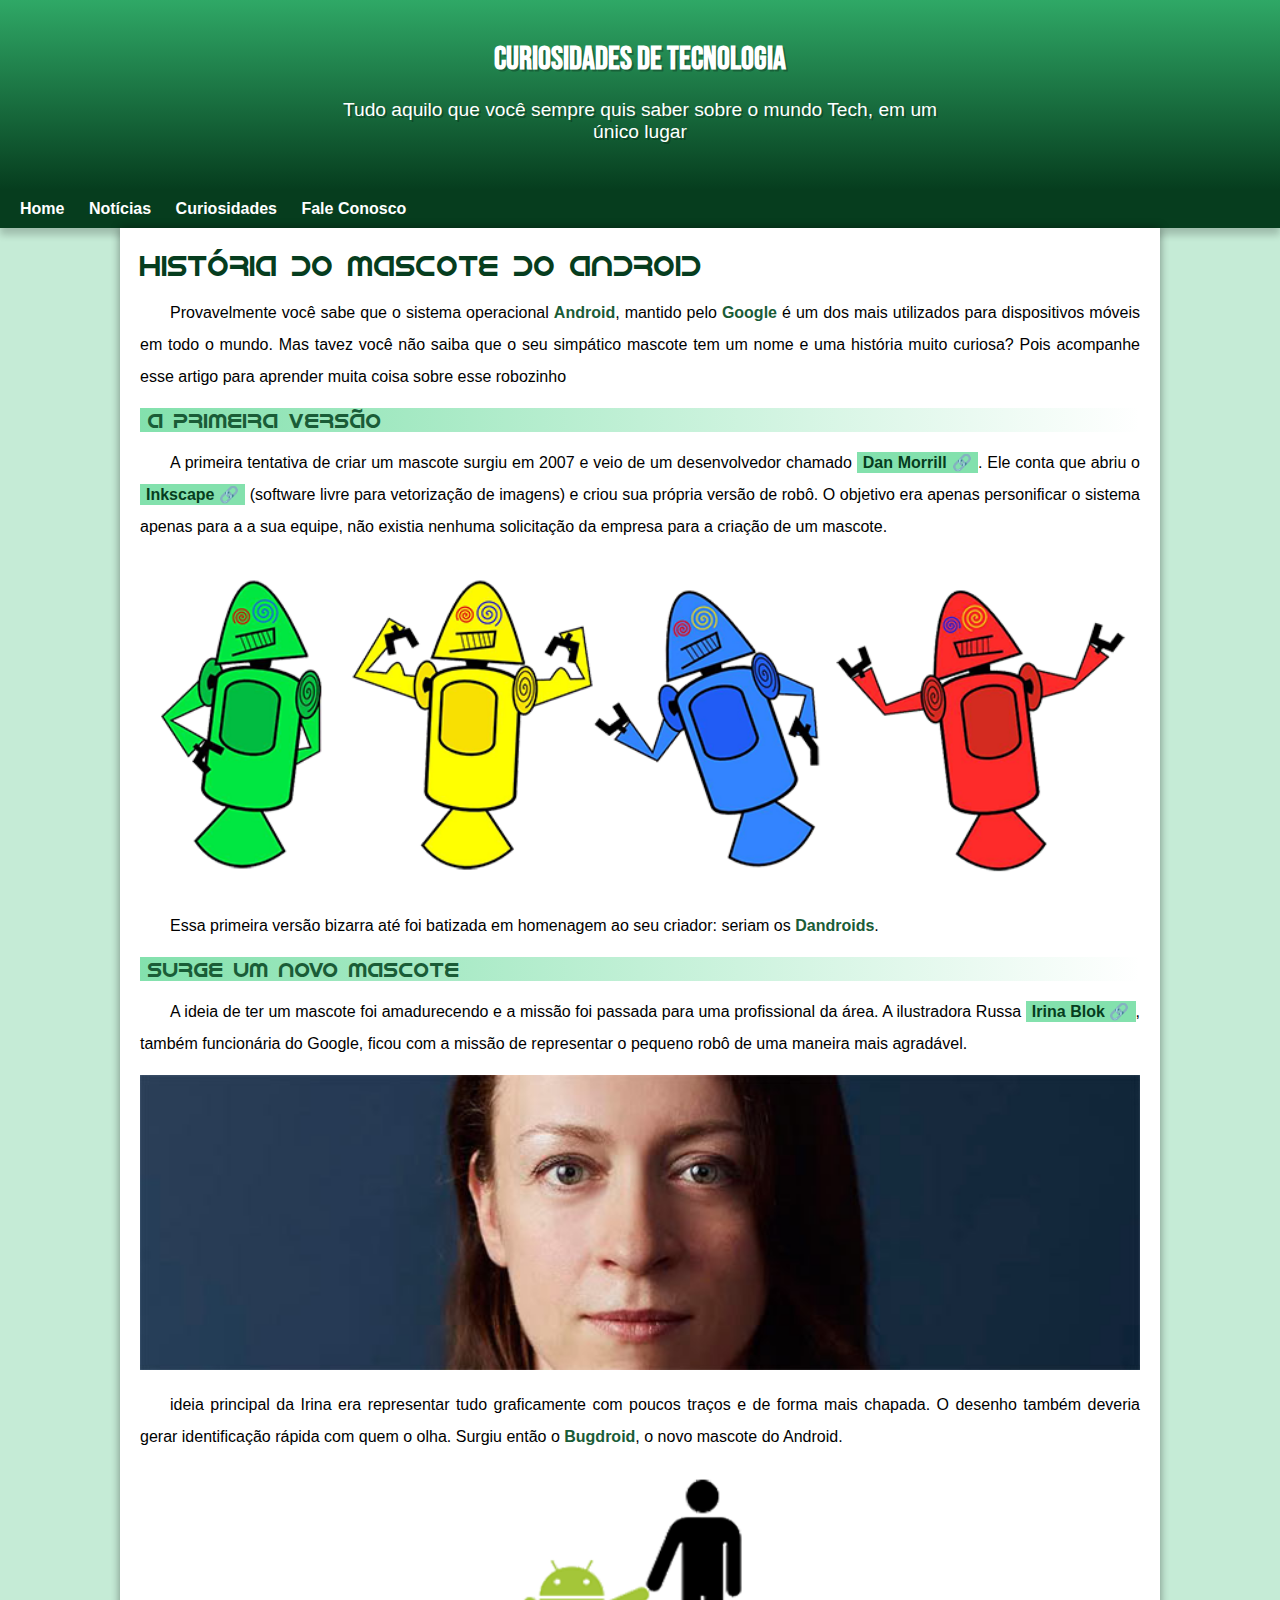
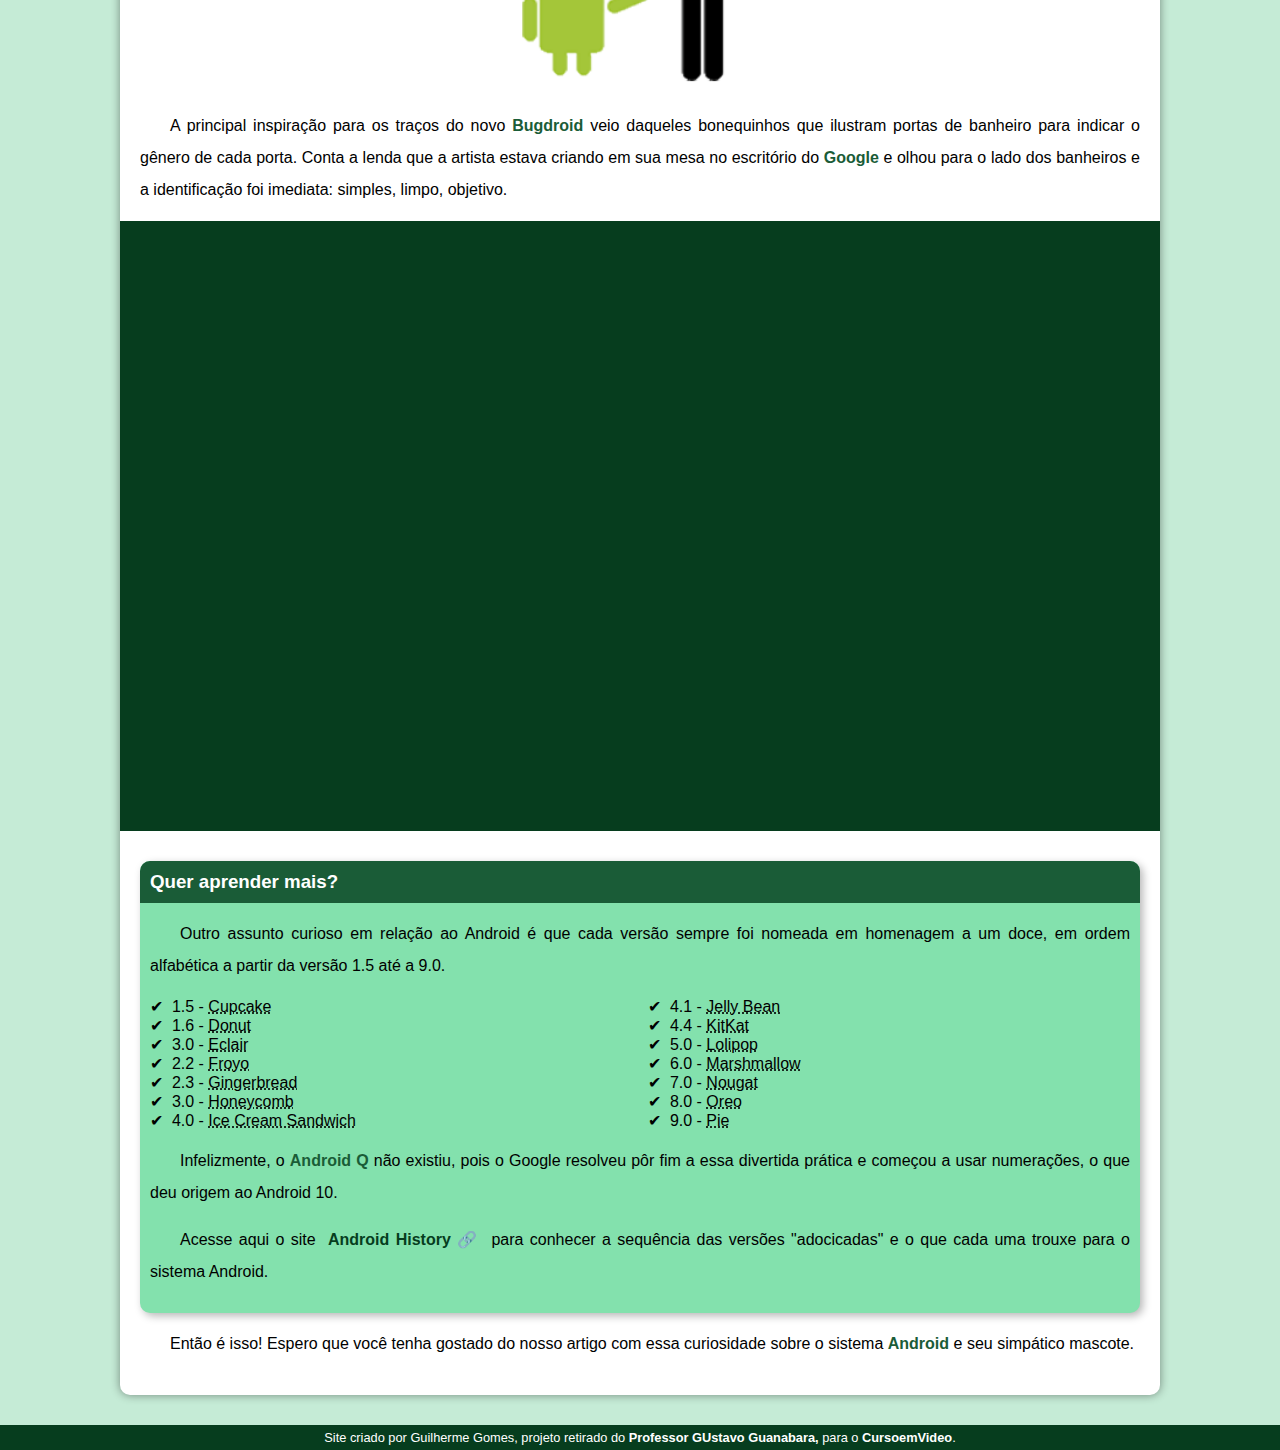
<file: index.html>
<!DOCTYPE html>
<html lang="pt-br">
<head>
    <meta charset="UTF-8">
    <meta http-equiv="X-UA-Compatible" content="IE=edge">
    <meta name="viewport" content="width=device-width, initial-scale=1.0">
    <title>Como surgiu o mascote do Android?</title>
    <link rel="shortcut icon" href="imagens/favicon.ico" type="image/x-icon">
    <link rel="stylesheet" href="./style/style.css">
</head>
<body>
    <header>
        <h1>Curiosidades de Tecnologia</h1>
        <p>Tudo aquilo que você sempre quis saber sobre o mundo Tech, em um único lugar</p>
    </header>
    <nav>
        <a href="#">Home</a>
        <a href="#">Notícias</a>
        <a href="#">Curiosidades</a>
        <a href="#">Fale Conosco</a>
    </nav>
    <main>
        <article>
            <h1>
                História do Mascote do Android
            </h1>

            <p>
                Provavelmente você sabe que o sistema operacional <strong>Android</strong>, mantido pelo <strong>Google</strong> é um dos mais utilizados para dispositivos móveis em todo o mundo. Mas tavez você não saiba que o seu simpático mascote tem um nome e uma história muito curiosa? Pois acompanhe esse artigo para aprender muita coisa sobre esse robozinho
            <p>

            <h2>
                A primeira versão
            </h2>

            <p>
                A primeira tentativa de criar um mascote surgiu em 2007 e veio de um desenvolvedor chamado <a href="https://androidcommunity.com/dan-morrill-shows-us-the-android-mascot-that-almost-was-20130103/" target="_blank" class="externo">Dan Morrill</a>. Ele conta que abriu o <a href="https://inkscape.org/pt-br/" target="_blank" class="externo">Inkscape</a> (software livre para vetorização de imagens) e criou sua própria versão de robô. O objetivo era apenas personificar o sistema apenas para a a sua equipe, não existia nenhuma solicitação da empresa para a criação de um mascote.
            </p>

            <picture>
                <source media="(max-width: 600px)" src="image/dan-droids-pq.png" type="image/png">
                <img src="image/dan-droids.png" alt="Primeiro mascote do Android" type="image/png">
            </picture>

            <p>
                Essa primeira versão bizarra até foi batizada em homenagem ao seu criador: seriam os <strong>Dandroids</strong>.
            </p>

            <h2>
                Surge um novo mascote
            </h2>

            <p>
                A ideia de ter um mascote foi amadurecendo e a missão foi passada para uma profissional da área. A ilustradora Russa <a href="https://www.irinablok.com/android" target="_blank" class="externo">Irina Blok</a>, também funcionária do Google, ficou com a missão de representar o pequeno robô de uma maneira mais agradável.
            </p>

            <picture>
                <source media="(max-width: 600px)" src="image/irina-blok-pq.jpg" type="image/png">
                <img src="image/irina-blok.jpg" alt="Irina Blok, criadora do Bugdroid" type="image/png">
            </picture>

            <p>
                 ideia principal da Irina era representar tudo graficamente com poucos traços e de forma mais chapada. O desenho também deveria gerar identificação rápida com quem o olha. Surgiu então o <strong>Bugdroid</strong>, o novo mascote do Android.
            </p>

            <img src="image/bugdroid.png" alt="Logo Android" class="img-pequena">

            <p>
                A principal inspiração para os traços do novo <strong>Bugdroid</strong> veio daqueles bonequinhos que ilustram portas de banheiro para indicar o gênero de cada porta. Conta a lenda que a artista estava criando em sua mesa no escritório do <strong>Google</strong> e olhou para o lado dos banheiros e a identificação foi imediata: simples, limpo, objetivo.
            </p>

            <div class="video">
                <iframe width="560" height="315" src="https://www.youtube.com/embed/l2UDgpLz20M" title="YouTube video player" frameborder="0" allow="accelerometer; autoplay; clipboard-write; encrypted-media; gyroscope; picture-in-picture; web-share" allowfullscreen></iframe>
            </div>
            
            <aside>
                <h3>Quer aprender mais?</h3>

                <p>
                    Outro assunto curioso em relação ao Android é que cada versão sempre foi nomeada em homenagem a um doce, em ordem alfabética a partir da versão 1.5 até a 9.0.

                </p>

                <ul>
                    <li>1.5 - <abbr title="Bolo de Copo">Cupcake</abbr></li>
                    <li>1.6 - <abbr title="Rosquinha">Donut</abbr></li>
                    <li>3.0 - <abbr title="Bomba de Chocolate">Eclair</abbr></li>
                    <li>2.2 - <abbr title="Iorgurte Congelado">Froyo</abbr></li>
                    <li>2.3 - <abbr title="Biiscoito de Gengibre">Gingerbread</abbr></li>
                    <li>3.0 - <abbr title="Favo de Mel">Honeycomb</abbr></li>
                    <li>4.0 - <abbr title="Sanduíche de Sorvete">Ice Cream Sandwich</abbr></li>
                    <li>4.1 - <abbr title="Jujuba">Jelly Bean</abbr></li>
                    <li>4.4 - <abbr title="KitKat">KitKat</abbr></li>
                    <li>5.0 - <abbr title="Pirulito">Lolipop</abbr></li>
                    <li>6.0 - <abbr title="Marshmallow">Marshmallow</abbr></li>
                    <li>7.0 - <abbr title="Torrone">Nougat</abbr></li>
                    <li>8.0 - <abbr title="Oreo">Oreo</abbr></li>
                    <li>9.0 - <abbr title="Torta">Pie</abbr></li> 
                </ul>

                <p>
                    Infelizmente, o <strong>Android Q</strong> não existiu, pois o Google resolveu pôr fim a essa divertida prática e começou a usar numerações, o que deu origem ao Android 10.
                </p>

                <p>
                    Acesse aqui o site <a href="https://www.android.com/intl/pt-BR_br/history/" target="_blank" class="externo">Android History</a> para conhecer a sequência das versões "adocicadas" e o que cada uma trouxe para o sistema Android.
                </p>
            </aside>
            

            <p>Então é isso! Espero que você tenha gostado do nosso artigo com essa curiosidade sobre o sistema <strong>Android</strong> e seu simpático mascote.</p>

        </article>
    </main>
    <footer>
        <p>
            Site criado por Guilherme Gomes, projeto retirado do <a href="https://gustavoguanabara.github.io/" target="_blank">Professor GUstavo Guanabara,</a> para o <a href="https://www.youtube.com/@CursoemVideo" target="_blank">CursoemVideo</a>.
        </p>
    </footer>
</body>
</html>
</file>
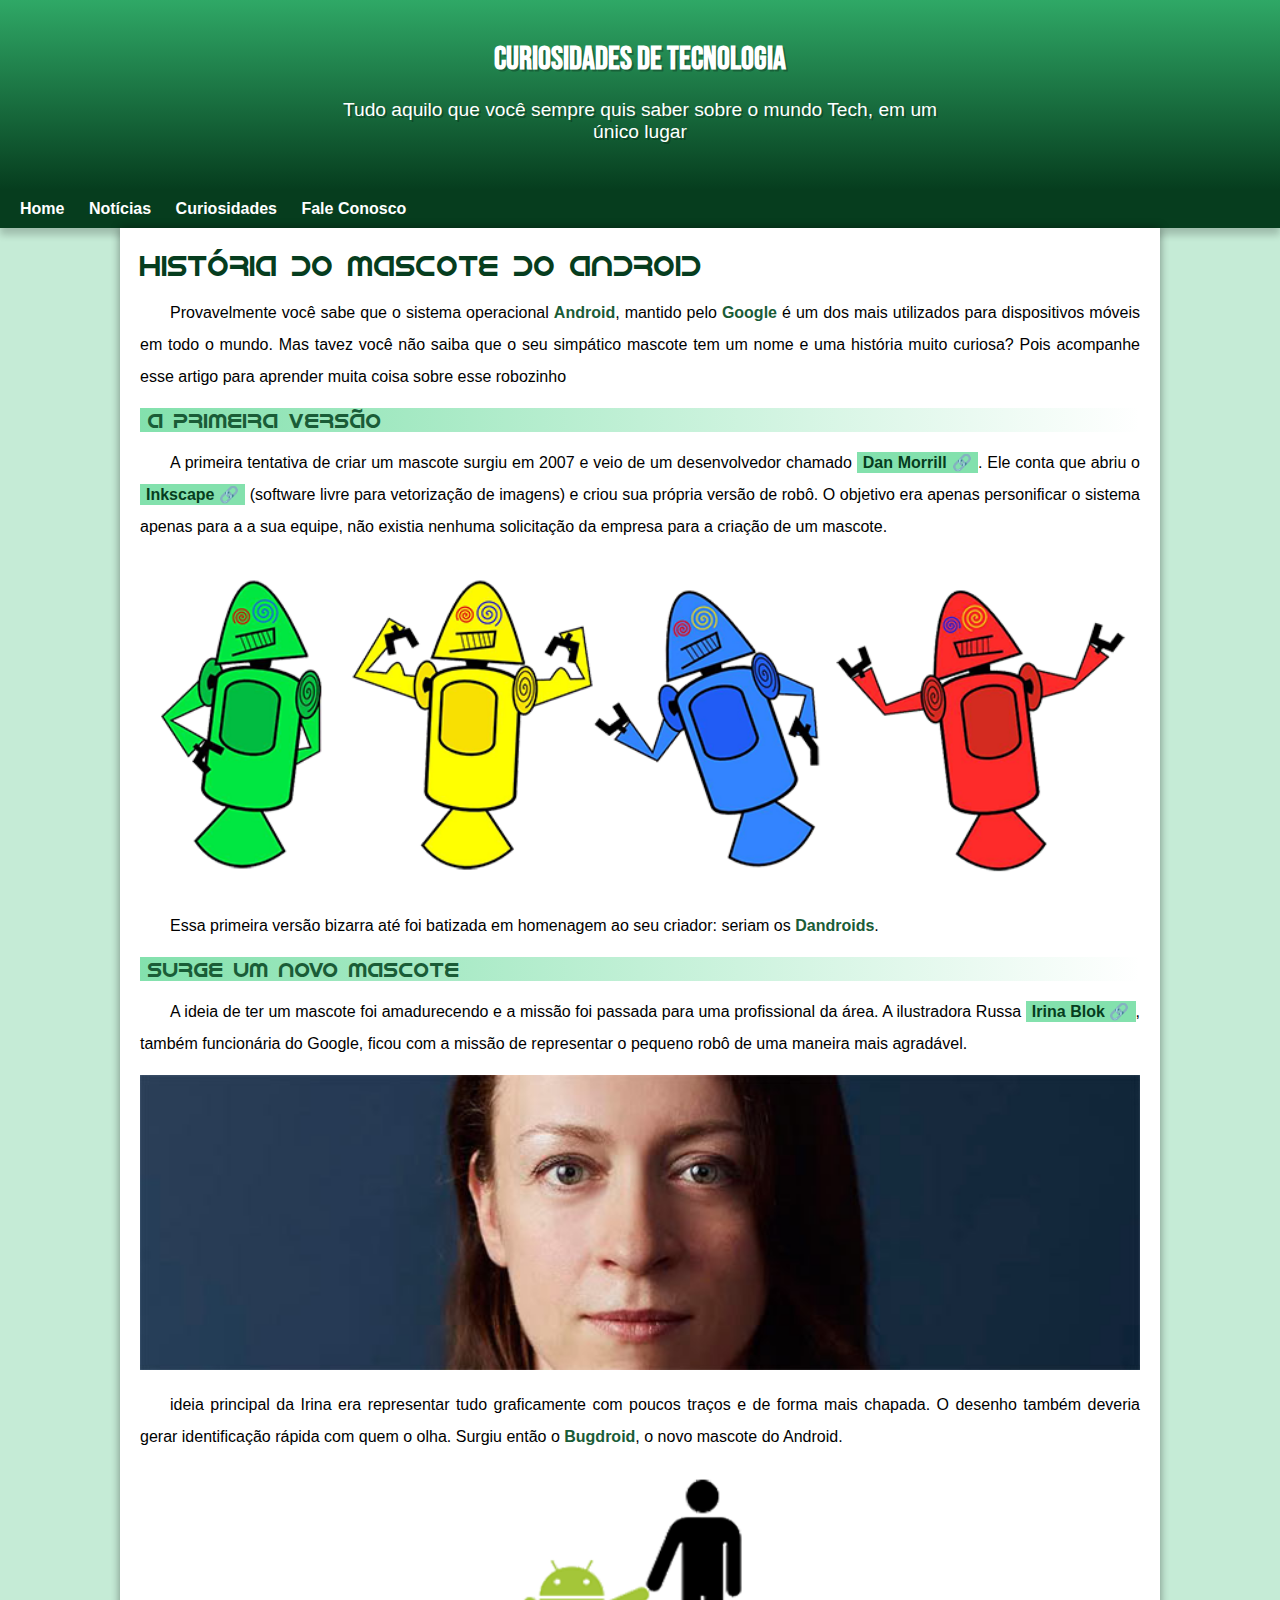
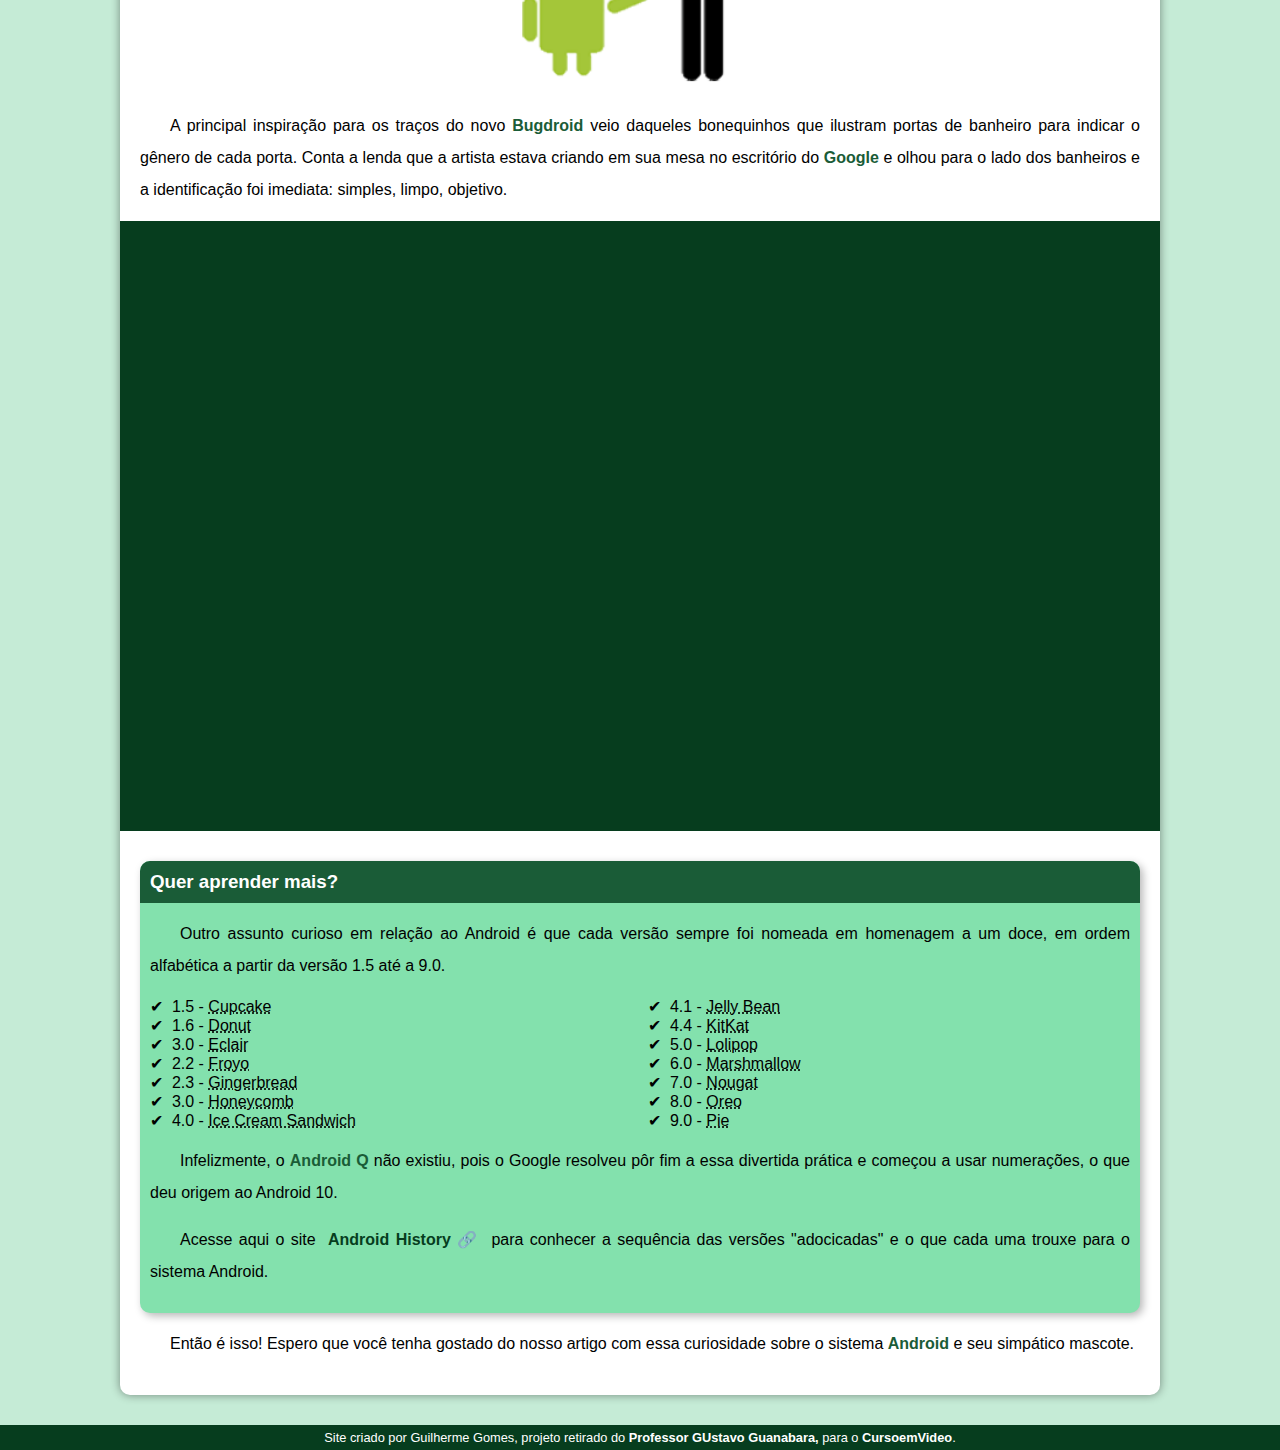
<file: index.html.html>
<!DOCTYPE html>
<html lang="pt-br">
<head>
    <meta charset="UTF-8">
    <meta http-equiv="X-UA-Compatible" content="IE=edge">
    <meta name="viewport" content="width=device-width, initial-scale=1.0">
    <title>Como surgiu o mascote do Android?</title>
    <link rel="shortcut icon" href="/imagens/favicon.ico" type="image/x-icon">
    <link rel="stylesheet" href="./style/style.css">
</head>
<body>
    <header>
        <h1>Curiosidades de Tecnologia</h1>
        <p>Tudo aquilo que você sempre quis saber sobre o mundo Tech, em um único lugar</p>
    </header>
    <nav>
        <a href="#">Home</a>
        <a href="#">Notícias</a>
        <a href="#">Curiosidades</a>
        <a href="#">Fale Conosco</a>
    </nav>
    <main>
        <article>
            <h1>
                História do Mascote do Android
            </h1>

            <p>
                Provavelmente você sabe que o sistema operacional <strong>Android</strong>, mantido pelo <strong>Google</strong> é um dos mais utilizados para dispositivos móveis em todo o mundo. Mas tavez você não saiba que o seu simpático mascote tem um nome e uma história muito curiosa? Pois acompanhe esse artigo para aprender muita coisa sobre esse robozinho
            <p>

            <h2>
                A primeira versão
            </h2>

            <p>
                A primeira tentativa de criar um mascote surgiu em 2007 e veio de um desenvolvedor chamado <a href="https://androidcommunity.com/dan-morrill-shows-us-the-android-mascot-that-almost-was-20130103/" target="_blank" class="externo">Dan Morrill</a>. Ele conta que abriu o <a href="https://inkscape.org/pt-br/" target="_blank" class="externo">Inkscape</a> (software livre para vetorização de imagens) e criou sua própria versão de robô. O objetivo era apenas personificar o sistema apenas para a a sua equipe, não existia nenhuma solicitação da empresa para a criação de um mascote.
            </p>

            <picture>
                <source media="(max-width: 600px)" srcset="/imagens/dan-droids-pq.png">
                <img src="/imagens/dan-droids.png" alt="Primeiro mascote do Android">
            </picture>

            <p>
                Essa primeira versão bizarra até foi batizada em homenagem ao seu criador: seriam os <strong>Dandroids</strong>.
            </p>

            <h2>
                Surge um novo mascote
            </h2>

            <p>
                A ideia de ter um mascote foi amadurecendo e a missão foi passada para uma profissional da área. A ilustradora Russa <a href="https://www.irinablok.com/android" target="_blank" class="externo">Irina Blok</a>, também funcionária do Google, ficou com a missão de representar o pequeno robô de uma maneira mais agradável.
            </p>

            <picture>
                <source media="(max-width: 600px)" srcset="/imagens/irina-blok-pq.jpg">
                <img src="/imagens/irina-blok.jpg" alt="Irina Blok, criadora do Bugdroid">
            </picture>

            <p>
                 ideia principal da Irina era representar tudo graficamente com poucos traços e de forma mais chapada. O desenho também deveria gerar identificação rápida com quem o olha. Surgiu então o <strong>Bugdroid</strong>, o novo mascote do Android.
            </p>

            <img src="/imagens/bugdroid.png" alt="Logo Android" class="img-pequena">

            <p>
                A principal inspiração para os traços do novo <strong>Bugdroid</strong> veio daqueles bonequinhos que ilustram portas de banheiro para indicar o gênero de cada porta. Conta a lenda que a artista estava criando em sua mesa no escritório do <strong>Google</strong> e olhou para o lado dos banheiros e a identificação foi imediata: simples, limpo, objetivo.
            </p>

            <div class="video">
                <iframe width="560" height="315" src="https://www.youtube.com/embed/l2UDgpLz20M" title="YouTube video player" frameborder="0" allow="accelerometer; autoplay; clipboard-write; encrypted-media; gyroscope; picture-in-picture; web-share" allowfullscreen></iframe>
            </div>
            
            <aside>
                <h3>Quer aprender mais?</h3>

                <p>
                    Outro assunto curioso em relação ao Android é que cada versão sempre foi nomeada em homenagem a um doce, em ordem alfabética a partir da versão 1.5 até a 9.0.

                </p>

                <ul>
                    <li>1.5 - <abbr title="Bolo de Copo">Cupcake</abbr></li>
                    <li>1.6 - <abbr title="Rosquinha">Donut</abbr></li>
                    <li>3.0 - <abbr title="Bomba de Chocolate">Eclair</abbr></li>
                    <li>2.2 - <abbr title="Iorgurte Congelado">Froyo</abbr></li>
                    <li>2.3 - <abbr title="Biiscoito de Gengibre">Gingerbread</abbr></li>
                    <li>3.0 - <abbr title="Favo de Mel">Honeycomb</abbr></li>
                    <li>4.0 - <abbr title="Sanduíche de Sorvete">Ice Cream Sandwich</abbr></li>
                    <li>4.1 - <abbr title="Jujuba">Jelly Bean</abbr></li>
                    <li>4.4 - <abbr title="KitKat">KitKat</abbr></li>
                    <li>5.0 - <abbr title="Pirulito">Lolipop</abbr></li>
                    <li>6.0 - <abbr title="Marshmallow">Marshmallow</abbr></li>
                    <li>7.0 - <abbr title="Torrone">Nougat</abbr></li>
                    <li>8.0 - <abbr title="Oreo">Oreo</abbr></li>
                    <li>9.0 - <abbr title="Torta">Pie</abbr></li> 
                </ul>

                <p>
                    Infelizmente, o <strong>Android Q</strong> não existiu, pois o Google resolveu pôr fim a essa divertida prática e começou a usar numerações, o que deu origem ao Android 10.
                </p>

                <p>
                    Acesse aqui o site <a href="https://www.android.com/intl/pt-BR_br/history/" target="_blank" class="externo">Android History</a> para conhecer a sequência das versões "adocicadas" e o que cada uma trouxe para o sistema Android.
                </p>
            </aside>
            

            <p>Então é isso! Espero que você tenha gostado do nosso artigo com essa curiosidade sobre o sistema <strong>Android</strong> e seu simpático mascote.</p>

        </article>
    </main>
    <footer>
        <p>
            Site criado por Guilherme Gomes, projeto retirado do <a href="https://gustavoguanabara.github.io/" target="_blank">Professor GUstavo Guanabara,</a> para o <a href="https://www.youtube.com/@CursoemVideo" target="_blank">CursoemVideo</a>.
        </p>
    </footer>
</body>
</html>
</file>
<file: style/style.css>
@charset "UTF-8";

@import url('https://fonts.googleapis.com/css2?family=Bebas+Neue&display=swap');

@font-face {
    font-family: 'Android';
    src: url(/fontes/idroid.otf) format('opentype');
    font-weight: normal;
}

:root {
    --cor0: #c5ebd6;
    --cor1: #83e1ad;
    --cor2: #3ddc84;
    --cor3: #2fa866;
    --cor4: #1a5c37;
    --cor5: #063d1e;
    
    --font-padrao: Arial, Verdana, helvetica, sans-serif;
    --font-destaque: 'Bebas Neue', sans-serif; 
    --font-android: 'Android', sans-serif;

}

*{
    margin: 0px;
    padding: 0px;
}

body {
    background-color: var(--cor0);
    font-family: var(--font-padrao);
}

header {
    background-image: linear-gradient(to bottom, var(--cor3), var(--cor5));
    min-height: 150px;
    text-align: center;
    padding-top: 40px;
}

header > h1 {
    color: white;
    font-family: var(--font-destaque);
    font-size: 3m;
    margin-bottom: 20px;
    text-shadow: 2px 2px 0px rgba(0, 0, 0, 0.26);
    
}

header > p {
    color: white;
    font-size: 1.2em;
    font-family: var(--font-padrao);
    font-weight: normal;
    max-width: 600px;
    margin: auto;
    padding-right: 10px;
    padding-left: 10px;
    text-shadow: 2px 2px 0px rgba(0, 0, 0, 0.26);
}

nav {
    background-color: var(--cor5);
    padding: 10px;
    box-shadow: 0px 7px 7px rgba(0, 0, 0, 0.192);
}

nav > a {
    color: white;
    padding: 10px;
    border-radius: 5px;
    text-decoration: none;
    font-weight: bold;
    transition-duration: 0.5s;
}

nav > a:hover {
    background-color: var(--cor3);
    color: var(--cor5);
}

main {
    min-width: 300px;
    max-width: 1000px;
    margin: auto;
    margin-bottom: 30px;
    padding: 20px;
    background-color: white;
    box-shadow: 0px 0px 10px rgba(0, 0, 0, 0.418);
    border-bottom-left-radius: 10px;
    border-bottom-right-radius: 10px;
}

a.externo::after {
    content: '\00A0\1F517';
}

main h1 {
    color: var(--cor5);
    font-family: var(--font-android);
    font-weight: normal;
    font-size: 1.8em;
}

main h2 {
    color: var(--cor4);
    font-family: var(--font-android);
    font-size: 1.3em;
    font-weight: normal;
    background-image: linear-gradient(to right, var(--cor1), transparent);
    text-indent: 8px;
}

main p {
    margin: 15px 0px;
    text-align: justify;
    text-indent: 30px;
    font-size: 1em;
    line-height: 2em;
}

main strong {
    color: var(--cor4);
    font-weight: bold;
}

main a {
    text-decoration: none;
    font-weight: bold;
    color: var(--cor5);
    background-color: var(--cor1);
    padding: 2px 6px;
}

main a:hover {
    text-decoration: underline;
    color: var(--cor4);
}

main img {
    width: 100%;
}

main img.img-pequena{
    max-width: 350px;
    display: block;
    margin: auto;
}

div.video {
    background-color: var(--cor5);
    margin: 0px -20px 30px -20px;
    padding: 20px;
    padding-bottom: 59%;
    position: relative;
}

div.video > iframe {
    position: absolute;
    top: 5%;
    left: 5px;
    width: 100%;
    height: 100%;

}

aside {
    background-color: var(--cor1);
    padding: 10px;
    border-radius: 10px;
    box-shadow: 3px 3px 8px rgba(0, 0, 0, 0.288);
}

aside > h3 {
    background-color: var(--cor4);
    color: white;
    padding: 10px;
    margin: -10px -10px 0px -10px;
    border-radius: 10px 10px 0px 0px;

}

aside > ul {
    list-style-type: '\2714\0020\00A0';
    list-style-position: inside;
    columns: 2;

}

footer {
    background-color: var(--cor5);
    color: white;
    text-align: center;
    font-size: 0.8em;
    padding: 5px;
}

footer a {
    color: white;
    text-decoration: none;
    font-weight: bolder;
}

footer a:hover {
    text-decoration: underline;
    color: var(--cor1);
}
</file>
